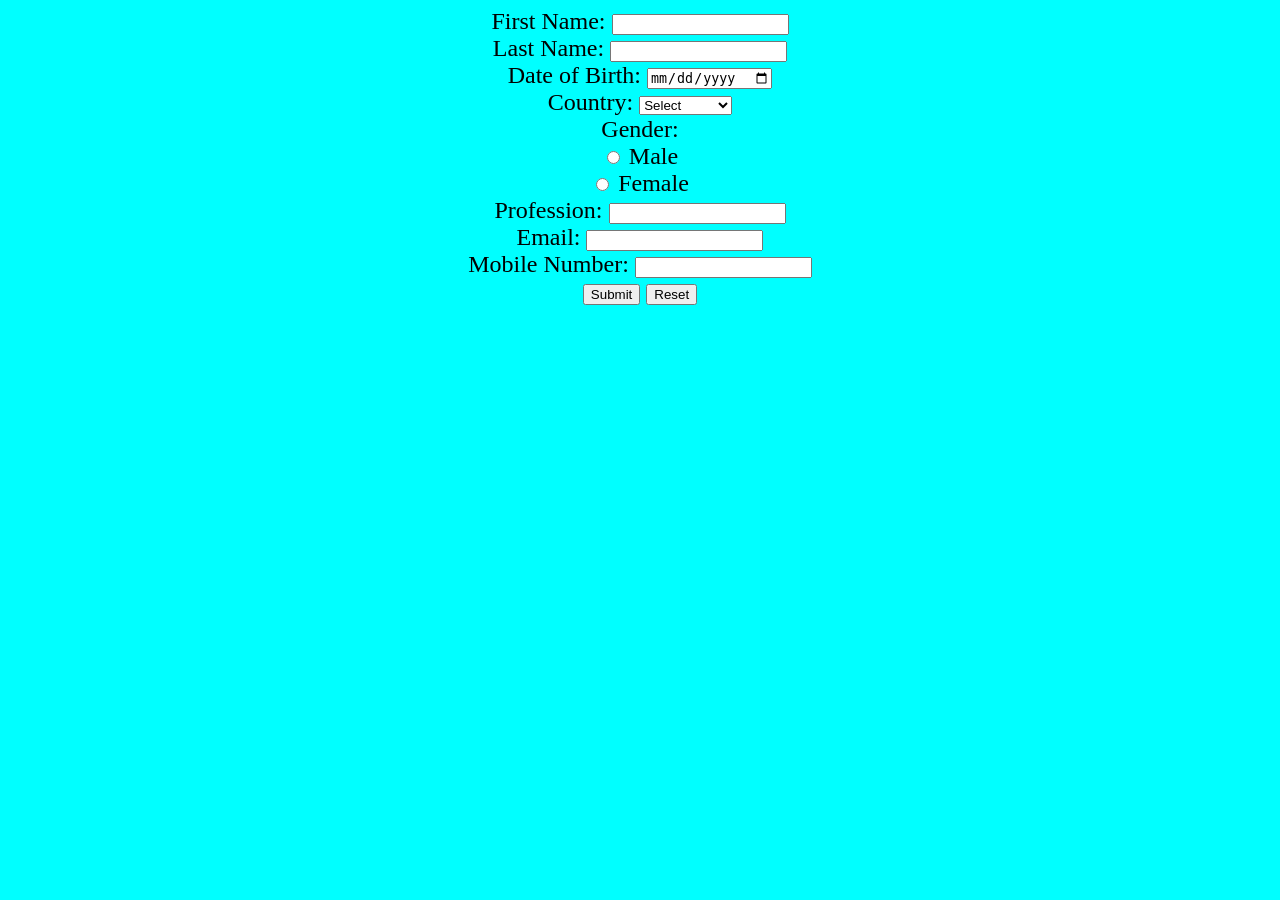
<file: HTML 2/index.html>
<!DOCTYPE html>
<html lang="en">
<head>
    <meta charset="UTF-8">
    <meta name="viewport" content="width=device-width, initial-scale=1.0">
    <title>Survey Form</title>
    <script>
        function validateForm() {
            var firstName = document.forms["surveyForm"]["firstName"].value;
            var lastName = document.forms["surveyForm"]["lastName"].value;
            var dob = document.forms["surveyForm"]["dob"].value;
            var country = document.forms["surveyForm"]["country"].value;
            var gender = document.forms["surveyForm"]["gender"].checked;
            var profession = document.forms["surveyForm"]["profession"].value;
            var email = document.forms["surveyForm"]["email"].value;
            var mobileNumber = document.forms["surveyForm"]["mobileNumber"].value;

            if (firstName == "" || lastName == "" || dob == "" || country == "" || gender == "" || profession == "" || email == "" || mobileNumber == "") {
                alert("Please fill out all the required fields");
                return false;
            }

            var result = "First Name: " + firstName + "\nLast Name: " + lastName + "\nDate of Birth: " + dob + "\nCountry: " + country + "\nGender: " + (gender ? "Male" : "Female") + "\nProfession: " + profession + "\nEmail: " + email + "\nMobile Number: " + mobileNumber;
            alert(result);
            resetForm();
        }

        function resetForm() {
            document.forms["surveyForm"].reset();
        }
    </script>
    <style>
        body{
            background-color: aqua;
            text-align: center;
            font-family: 'Times New Roman', Times, serif;
            font-size: x-large;
        }
    </style>
</head>
<body>
    <form name="surveyForm" onsubmit="return validateForm()">
        <label for="firstName">First Name:</label>
        <input type="text" id="firstName" name="firstName"><br>

        <label for="lastName">Last Name:</label>
        <input type="text" id="lastName" name="lastName"><br>

        <label for="dob">Date of Birth:</label>
        <input type="date" id="dob" name="dob"><br>

        <label for="country">Country:</label>
        <select id="country" name="country">
            <option value="">Select</option>
            <option value="India">India</option>
            <option value="uk">UK</option>
            <option value="usa">USA</option>
            <option value="australia">Australia</option>
            <option value="Germany">Germany</option>
            <option value="China">China</option>
            <option value="Brazil">Brazil</option>
            <option value="Argentina">Argentina</option>
            <option value="Colombia">Colombia</option>
            <option value="Belgium">Belgium</option>
            <option value="Afghanistan">Afghanistan</option>
            <option value="Algeria">Algeria</option>
            <option value="Combodia">Combodia</option>
            <option value="Egypt">Egypt</option>
        </select><br>

        <label for="gender">Gender:</label><br>
        <input type="radio" id="gender-1" name="gender"> Male<br>
        <input type="radio" id="gender-2" name="gender"> Female<br>

        <label for="profession">Profession:</label>
        <input type="text" id="profession" name="profession"><br>

        <label for="email">Email:</label>
        <input type="email" id="email" name="email"><br>

        <label for="mobileNumber">Mobile Number:</label>
        <input type="text" id="mobileNumber" name="mobileNumber"><br>

        <input type="submit" value="Submit">
        <input type="reset" value="Reset">
    </form>
</body>
</html>
</file>
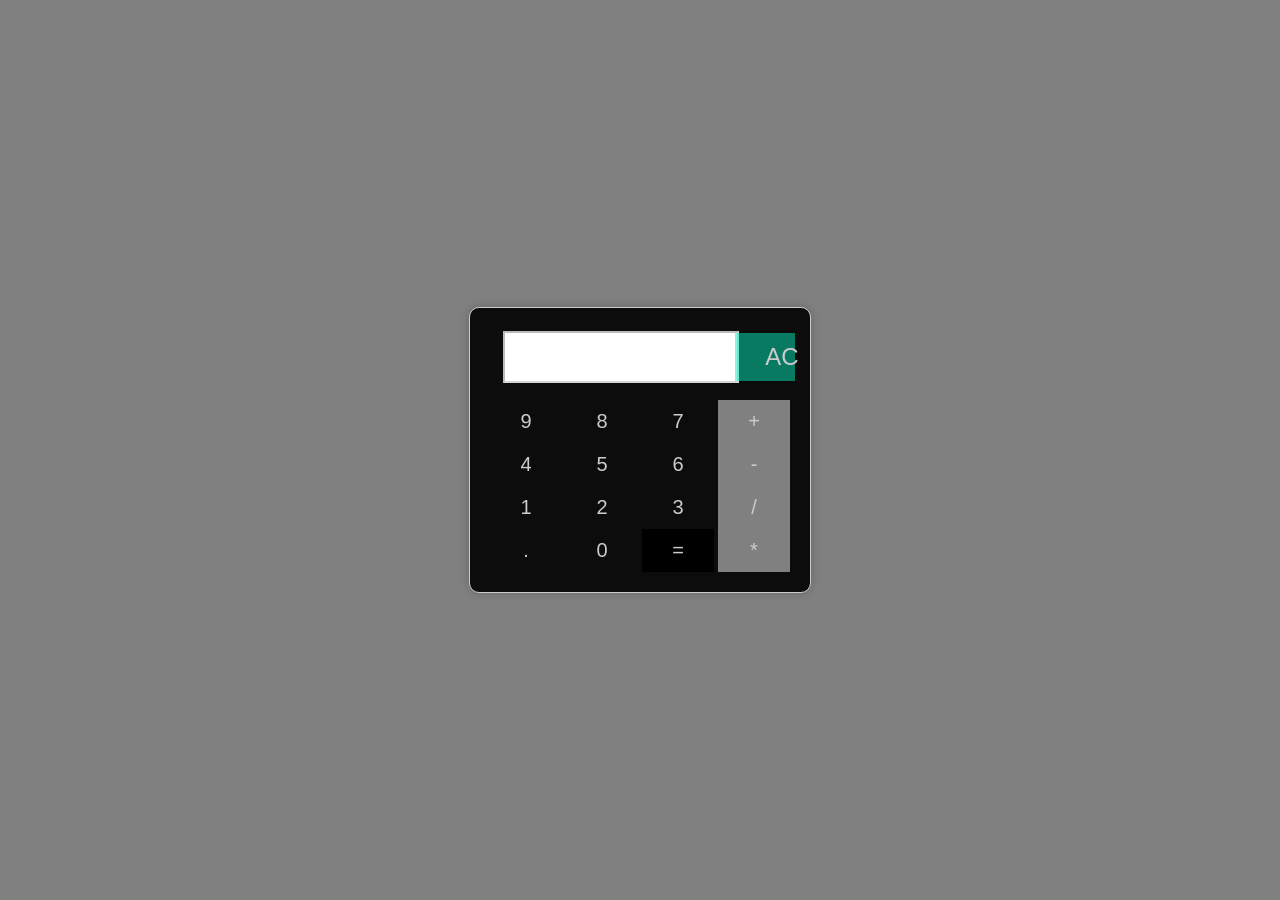
<file: HTML/Index.html>
<!DOCTYPE html>
<html>
<head>
    <link rel="stylesheet" type="text/css" href="styles.css">
</head>
<body>
    <div class="calculator">
        <div class="display">
            <table>
                <th>
                    <input type="text" id="result" disabled>
                    
                </th>
                <th>
                    <button class="empty" onclick="clearDisplay()">AC</button>
                </th>
            </table>
        </div>
        
        <div class="buttons">
            <div class="row">
                
                <button onclick="appendToDisplay('9')">9</button>
                <button onclick="appendToDisplay('8')">8</button>
                <button onclick="appendToDisplay('7')">7</button>
                <button class="color" onclick="appendToDisplay('+')">+</button>
            </div>
            <div class="row">
                <button onclick="appendToDisplay('4')">4</button>
                <button onclick="appendToDisplay('5')">5</button>
                <button onclick="appendToDisplay('6')">6</button>
                <button class="color" onclick="appendToDisplay('-')">-</button>
            </div>
            <div class="row">
                <button onclick="appendToDisplay('1')">1</button>
                <button onclick="appendToDisplay('2')">2</button>
                <button onclick="appendToDisplay('3')">3</button>
                <button class="color"onclick="appendToDisplay('/')">/</button>
            </div>
            <div class="row">
                <button onclick="appendToDisplay('.')">.</button>
                <button onclick="appendToDisplay('0')">0</button>
                <button class="equal" onclick="calculateResult()">=</button>
                <button class="color" onclick="appendToDisplay('*')">*</button>
            </div>
        </div>
    </div>

    <script src="script.js"></script>
</body>
</html>
</file>
<file: HTML/styles.css>
body {
    display: flex;
    justify-content: center;
    align-items: center;
    height: 100vh;
    margin: 0;
    background-color: grey;
}
.div1, .div2, .div3{
    margin: 0%;
}
.calculator {
    background-color: #0c0c0c;
    border: 1px solid #ccc;
    border-radius: 10px;
    box-shadow: 0 0 10px rgba(0, 0, 0, 0.2);
    width: 300px;
    padding: 20px;
}

.display {
    display: inline-block;
    text-align: center;
    margin-bottom: 10px;
    margin-right: -25px;
    margin-left: 10px;
    flex-direction: column;
}

#result {
    display: inline-block;
    font-size: 24px;
    padding: 10px;
    width: 100%;
    background-color: white;
}

.buttons {
    display: flex;
    flex-direction: column;
}

.row {
    display: flex;
    justify-content: space-between;
}

button {
    font-size: 20px;
    padding: 10px;
    width: 24%;
    text-align: center;
    cursor: pointer;
    background-color: #0c0c0c;
    color: #ccc;
    border: none;
}

button.empty {
    background-color: #03f0bd7b;
    font-size: 24px;
    width: 24%;
    padding: 10px 30px;
    text-align: left;
    border: none;
}

button.equal {
    background-color: #000000;
    border:none
}

button:hover {
    background-color: #393838;
    border: none;
}
button.color{
    background-color: gray;
}
</file>
